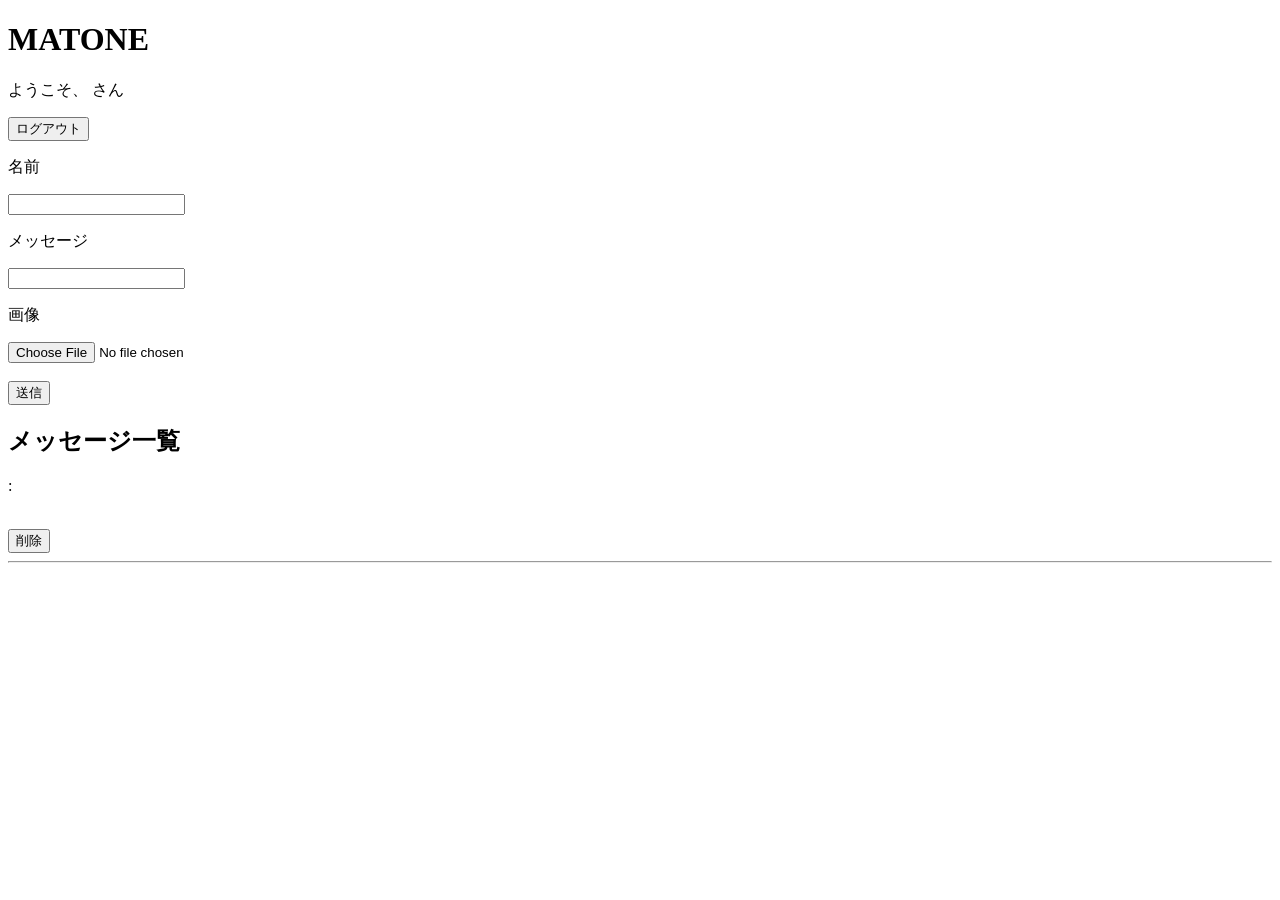
<file: src/main/resources/templates/index.html>
<!DOCTYPE html>
<html lang="ja" xmlns:th="http://www.thymeleaf.org">
<head>
    <meta charset="UTF-8">
    <title>MATONE</title>
</head>

<body>

<h1>MATONE</h1>

<p>
    ようこそ、
    <strong th:text="${loginUser.username}"></strong>
    さん
</p>

<form action="/logout" method="post">
    <button type="submit">
        ログアウト
    </button>
</form>

<form action="/send" method="post" enctype="multipart/form-data">

    <p>名前</p>
    <input type="text" name="name">

    <p>メッセージ</p>
    <input type="text" name="message">

    <p>画像</p>
    <input type="file" name="image">

    <br><br>

    <button type="submit">
        送信
    </button>
</form>
<h2>メッセージ一覧</h2>

<div th:each="msg : ${messages}">
    <p>
        <strong th:text="${msg.name}"></strong>
        :
        <span th:text="${msg.message}"></span>
        <br>

        <img th:if="${msg.imageName != null}"
             th:src="@{/uploads/{file}(file=${msg.imageName})}"
             width="200">

        <br>

        <small th:text="${msg.createdAt}"></small>
    </p>

    <!--msg.id=5なら/delete/5というURLを作ってくれる-->
    <form
            th:if="${loginUser.username == msg.username}"
            th:action="@{/delete/{id}(id=${msg.id})}"
            method="post">

        <button type="submit">削除</button>

    </form>

    <hr>

</div>
</body>
</file>
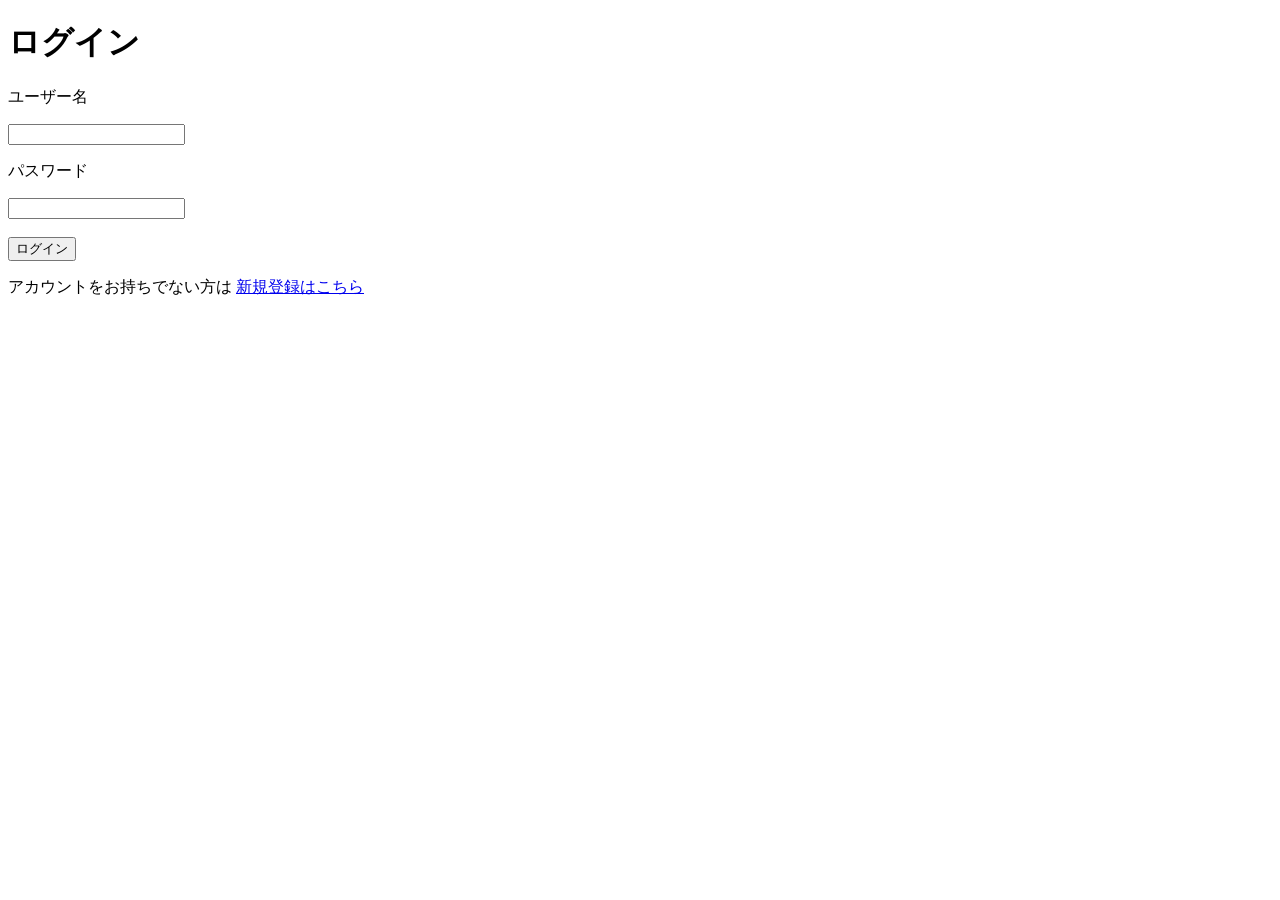
<file: src/main/resources/templates/login.html>
<!DOCTYPE html>
<html lang="en">
<head>
    <meta charset="UTF-8">
    <title>ログイン</title>
</head>
<body>
<h1>ログイン</h1>

<form action="/login" method="post">

    <p>ユーザー名</p>
    <input type="text" name="username">

    <p>パスワード</p>
    <input type="password" name="password">

    <br><br>

    <button type="submit">
        ログイン
    </button>

    <br>

    <p>
        アカウントをお持ちでない方は
        <a href="/register">新規登録はこちら</a>
    </p>

</form>
</body>
</html>
</file>
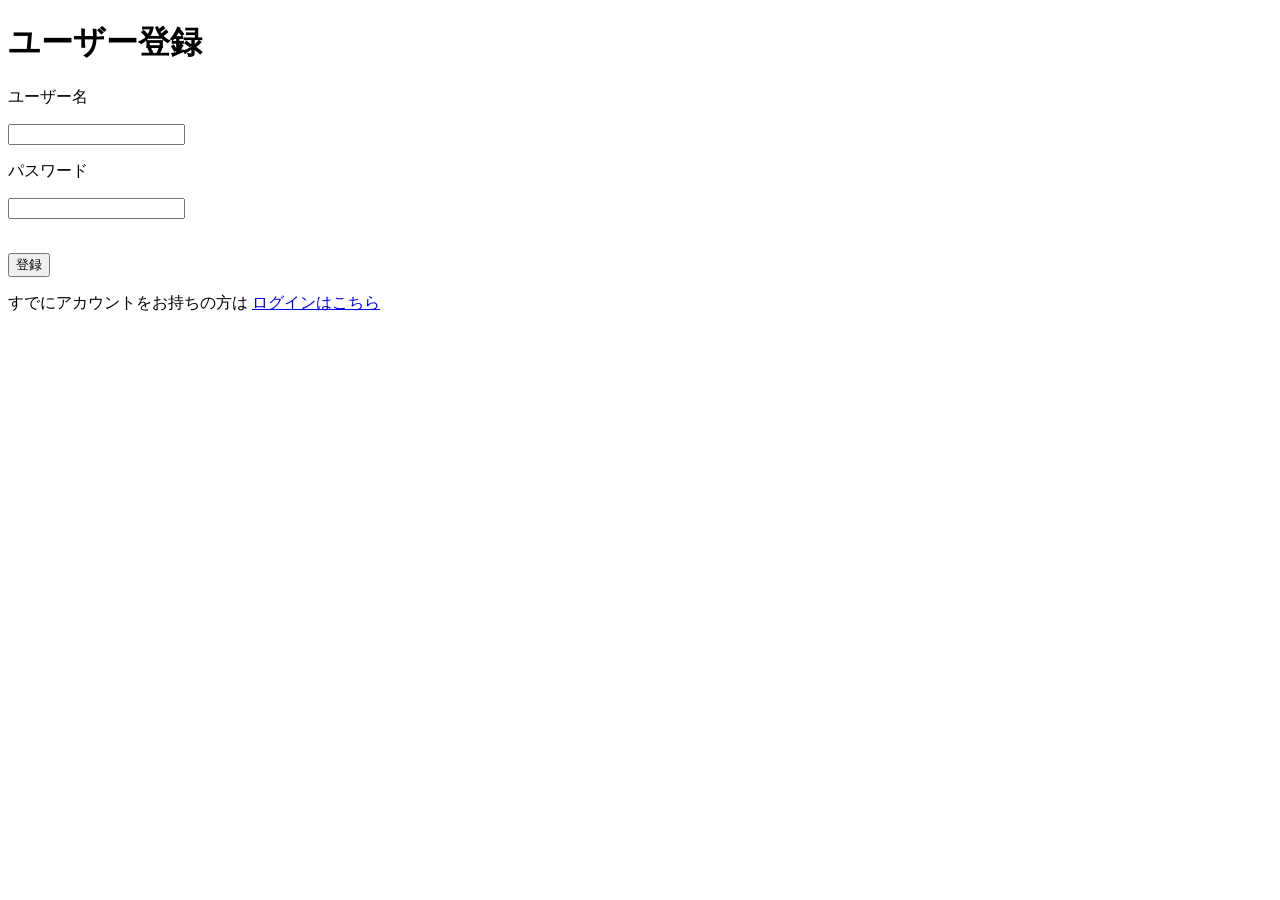
<file: src/main/resources/templates/register.html>
<!DOCTYPE html>
<html lang="en">
<head>
    <meta charset="UTF-8">
    <title>ユーザー登録</title>
</head>
<body>

<h1>ユーザー登録</h1>

<form action="/register" method="post">

    <p>ユーザー名</p>
    <input type="text" name="username">

    <p>パスワード</p>
    <input type="password" name="password">
    <br><br>
    <p th:if="${error}"
       th:text="${error}"
       style="color:red;">
    </p>

    <button type="submit">
        登録
    </button>

    <br>

    <p>
        すでにアカウントをお持ちの方は
        <a href="/login">ログインはこちら</a>
    </p>

</form>

</body>
</html>
</form>
</body>
</html>
</file>
